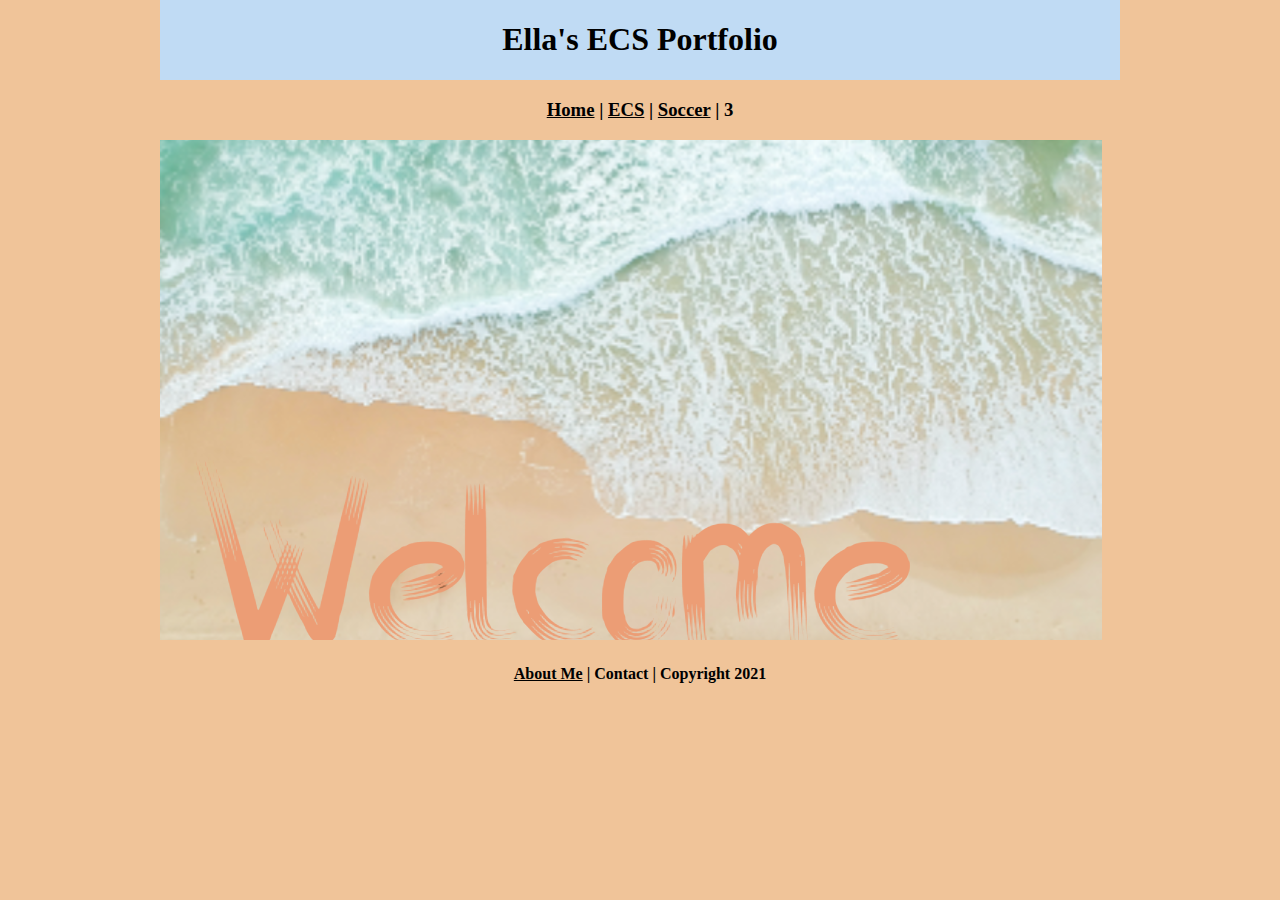
<file: index.html>
<!DOCTYPE html>
<html class="homePage">
<head>
	<!-- This is a comment! Text here will be ignored by the browser. -->
	<meta charset="UTF-8">
	<title>Ella's ECS Portfolio</title>
	<link href="myCSS.css" rel="stylesheet" type="text/css">
</head>
<body>
<div class="container">
  <div class="header">
  	<h1>Ella's ECS Portfolio</h1>
  </div>
  <div class="nav">
    <h3><a href="index.html">Home</a> | <a href="ecs/index.html">ECS</a> | <a href="soccer/index.html">Soccer</a> | 3</h3>
  </div>
 <div class="content">
    <img src="images/welcome.png" alt="Welcome" width="960" height="500>
 </div>
  <div class="footer">
    <h4><a href="aboutme.html">About Me</a> | Contact | Copyright 2021</h4>
  </div>
</div>
</body>
</html>
</file>
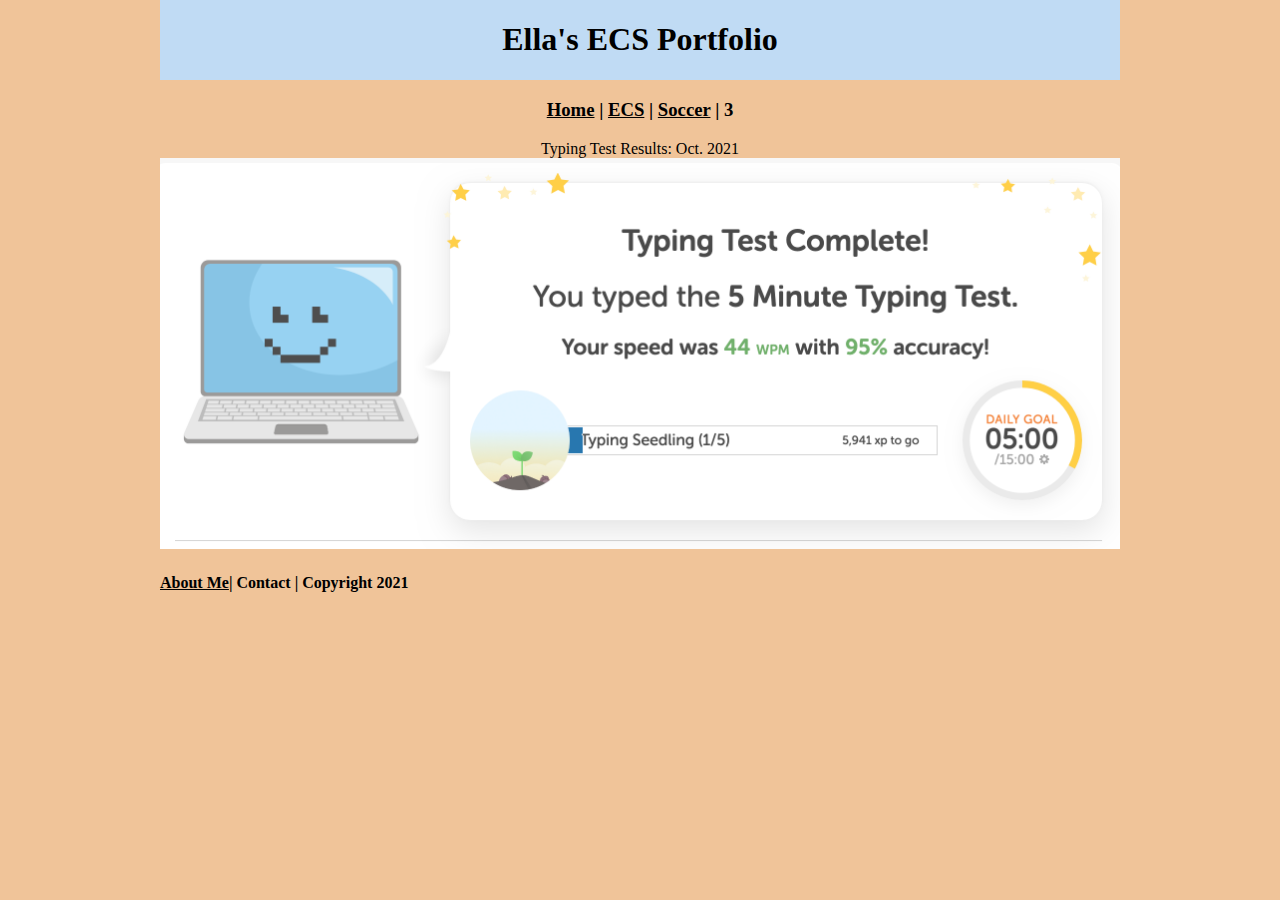
<file: ecs/index.html>
<!DOCTYPE html>
<html class="homePage">
<head>
	<!-- This is a comment! Text here will be ignored by the browser. -->
	<meta charset="UTF-8">
	<title>ECS projects</title>
	<link href="../myCSS.css" rel="stylesheet" type="text/css">
</head>
<body>
<div class="container">
  <div class="header">
  	<h1>Ella's ECS Portfolio</h1>
  </div>
  <div class="nav">
    <h3><a href="../index.html">Home</a> | <a href="index.html">ECS</a> | <a href="../soccer/index.html">Soccer</a> | 3</h3>
  </div>
  <div class="content">Typing Test Results: Oct. 2021</div>
	<img src="../images/typing.png" alt="Typing Test" width="960" height="391>  <div class="footer">
    <h4><a href="../aboutme.html">About Me</a>| Contact | Copyright 2021</h4>
  </div>
</div>
</body>
</html>
</file>
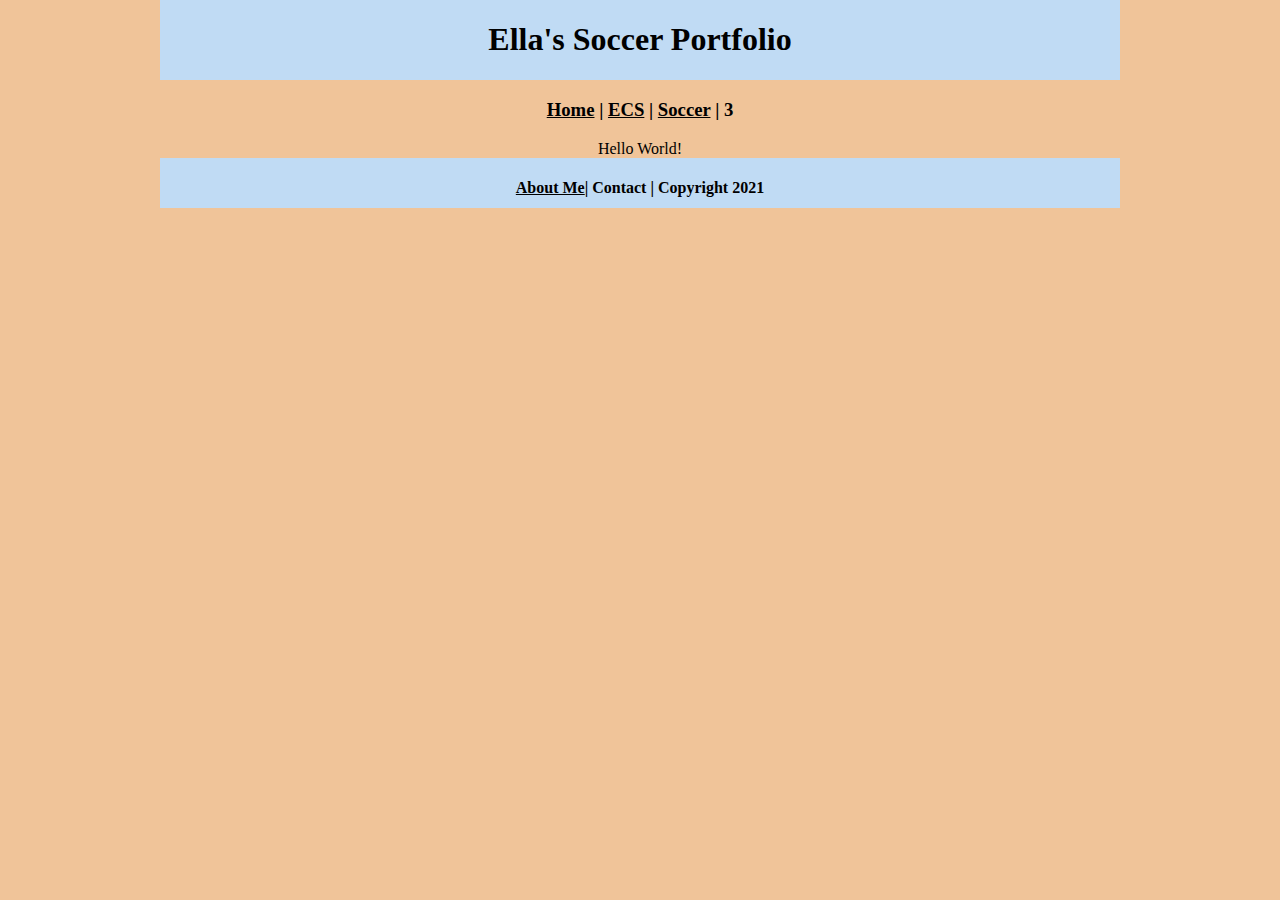
<file: soccer/index.html>
<!DOCTYPE html>
<html class="homePage">
<head>
	<!-- This is a comment! Text here will be ignored by the browser. -->
	<meta charset="UTF-8">
	<title>Ella's Soccer Portfolio</title>
	<link href="../myCSS.css" rel="stylesheet" type="text/css">
</head>
<body>
<div class="container">
  <div class="header">
  	<h1>Ella's Soccer Portfolio</h1>
  </div>
  <div class="nav">
    <h3><a href="../index.html">Home</a> | <a href="../ecs/index.html">ECS</a> | <a href="index.html">Soccer</a> | 3</h3>
  </div>
  <div class="content">Hello World!</div>
  <div class="footer">
    <h4><a href="../aboutme.html">About Me</a>| Contact | Copyright 2021</h4>
  </div>
</div>
</body>
</html>
</file>
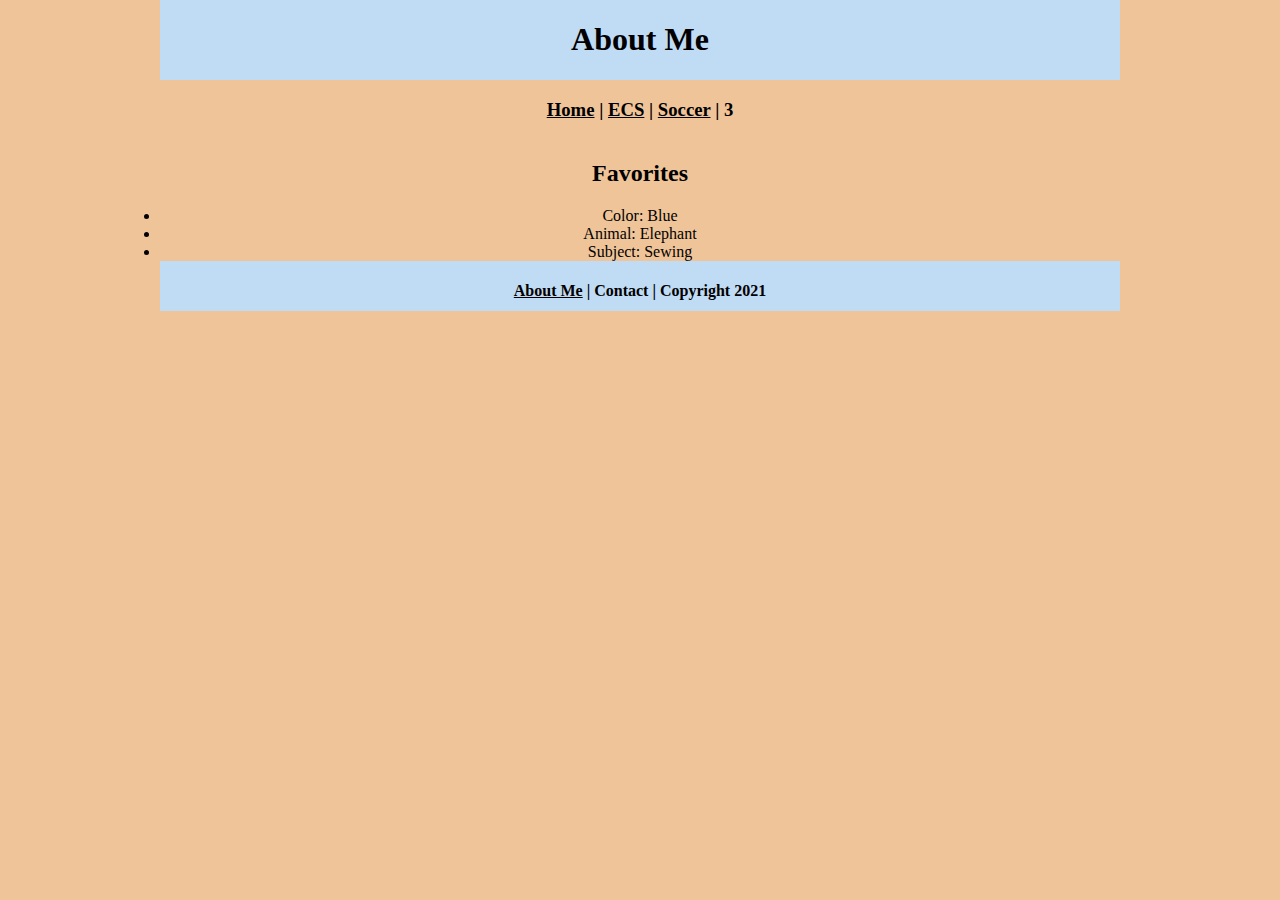
<file: aboutme.html>
<!DOCTYPE html>
<html class="homePage">
<head>
	<!-- This is a comment! Text here will be ignored by the browser. -->
	<meta charset="UTF-8">
	<title>About Me</title>
	<link href="myCSS.css" rel="stylesheet" type="text/css">
</head>
<body>
<div class="container">
  <div class="header">
  	<h1>About Me</h1>
  </div>
  <div class="nav">
    <h3><a href="index.html">Home</a> | <a href="ecs/index.html">ECS</a> | <a href="soccer/index.html">Soccer</a> | 3</h3>
  </div>
	<div class="content">
		
		<h2>Favorites</h2>
    
   
      <li>Color: Blue</li>
      <li>Animal: Elephant</li>
      <li>Subject: Sewing</li>
    
 
 </div>
  	<div class="footer">
    <h4><a href="aboutme.html">About Me</a> | Contact | Copyright 2021</h4>
  </div>
</div>
</body>
</html>
</file>
<file: myCSS.css>
@charset "UTF-8";
/* This is a comment! Text here will be ignored by the browser. */
body {
	font: 100%/1.4 Jazz LET, fantasy sans-serif;	
	margin: 0 auto;
}
.homePage {
	background: #F0C499;
}
.container {
	width: 960px;
	margin: 0 auto;
}
.header {
	background: #C0DBF4;
	text-align: center;
	margin: 0px;
	padding: 5;
	float: left;
	width: 100%;
	height: 80px;
	
}
.nav {
	background: #F0C499;
	margin: 0px;
	padding: 5;
	float: left;
	width: 100%;
	height: 60px;
	text-align: center;
}
.content {
	background: #F0C499	
	margin: 0px;
	float: left;
	width: 100%;
	text-align: center;
}
.footer {
	background: #C0DBF4;
	margin: 0px;
	float: left;
	width: 100%;
	height: 50px;
	text-align: center;
}

a:link {
     color: #000000;
}
a:visited {
     color: #000;
}
a:hover, a:active, a:focus { 
     text-decoration: underline;
}
</file>
